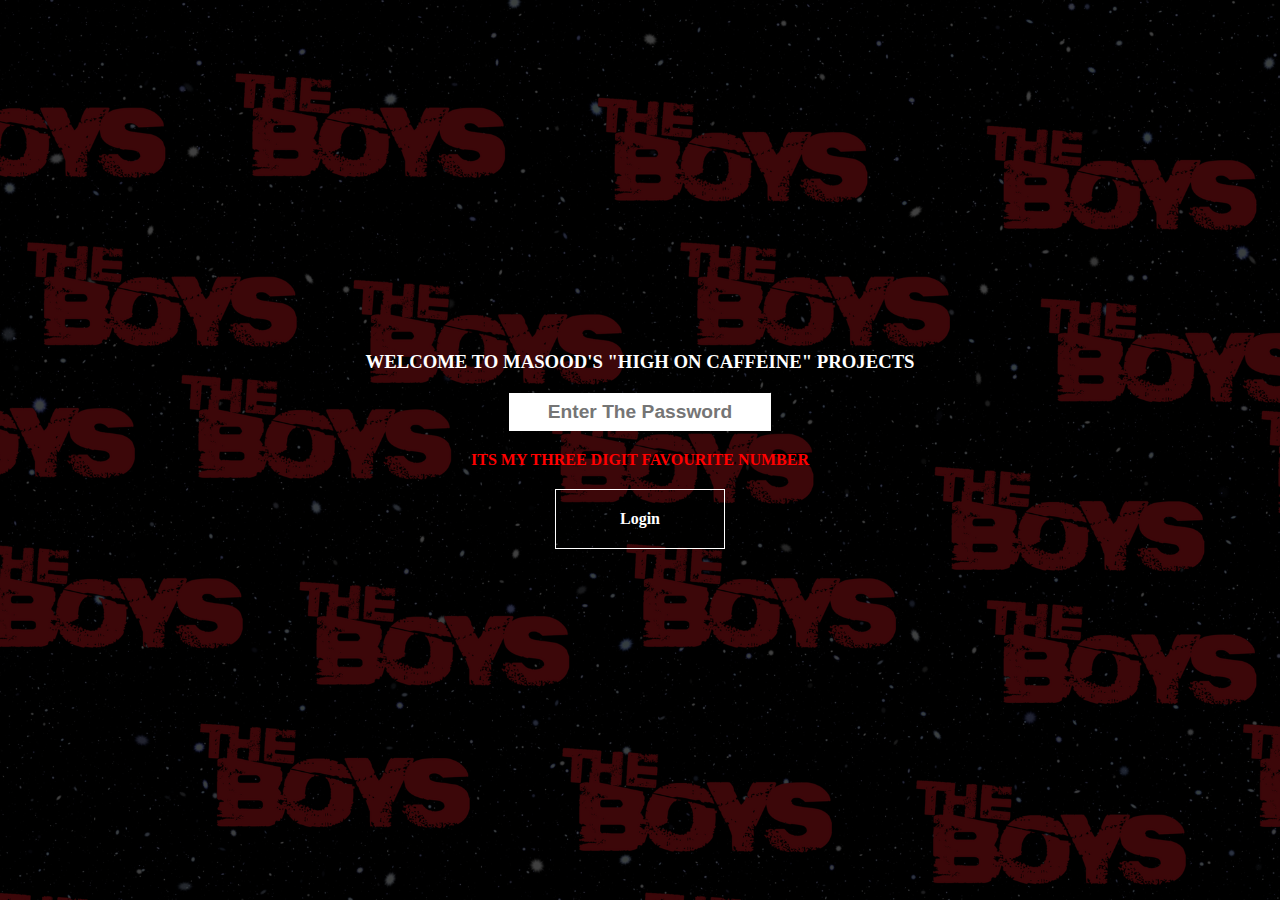
<file: index.html>
<!DOCTYPE html>
<html lang="en">
<head>
    <meta charset="UTF-8">
    <meta name="viewport" content="width=device-width, initial-scale=1.0">
    <link rel="stylesheet" href="style.css">
    <title>For The Boyzzz</title>
</head>
<body>
    <div class="blur">
    <div class="maincontainer">
        <h3 class="heading">WELCOME TO MASOOD'S "HIGH ON CAFFEINE" PROJECTS</h3>
        <input type="text" name="password" id="password" placeholder="Enter The Password">
        <p class="hint">ITS MY THREE DIGIT FAVOURITE NUMBER</p>
        <a class="enter">Login</a>
    </div>
    </div>

    <script src="login.js"></script>
</body>
</html>
</file>
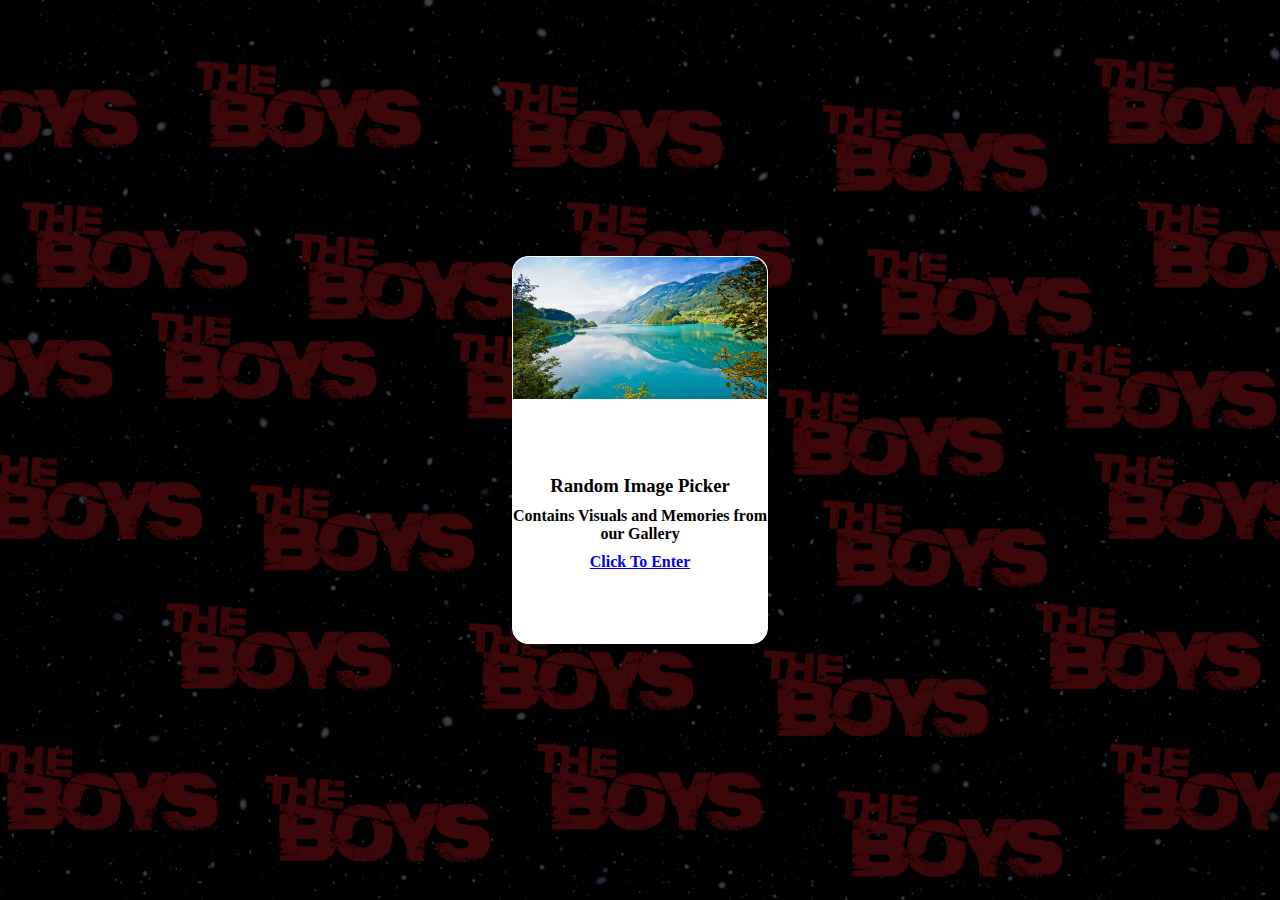
<file: cads.html>
<!DOCTYPE html>
<html lang="en">
<head>
    <meta charset="UTF-8">
    <meta name="viewport" content="width=device-width, initial-scale=1.0">
    <link rel="stylesheet" href="cads-style.css">
    <title>Welcome</title>
</head>
<body>
    <div class="blur">
        <div class="cards">
            <div class="card1">
                <img src="images/nature.jpg" alt="" class="img">
                <div class="textContent">
                <h3>Random Image Picker</h3>
                <p class="byline">Contains Visuals and Memories from our Gallery</p>
                <a href="main.html" target="_blank">Click To Enter</a>
                </div>
            </div>
        </div>
    </div>

    <script src="cads-app.js"></script>
</body>
</html>
</file>
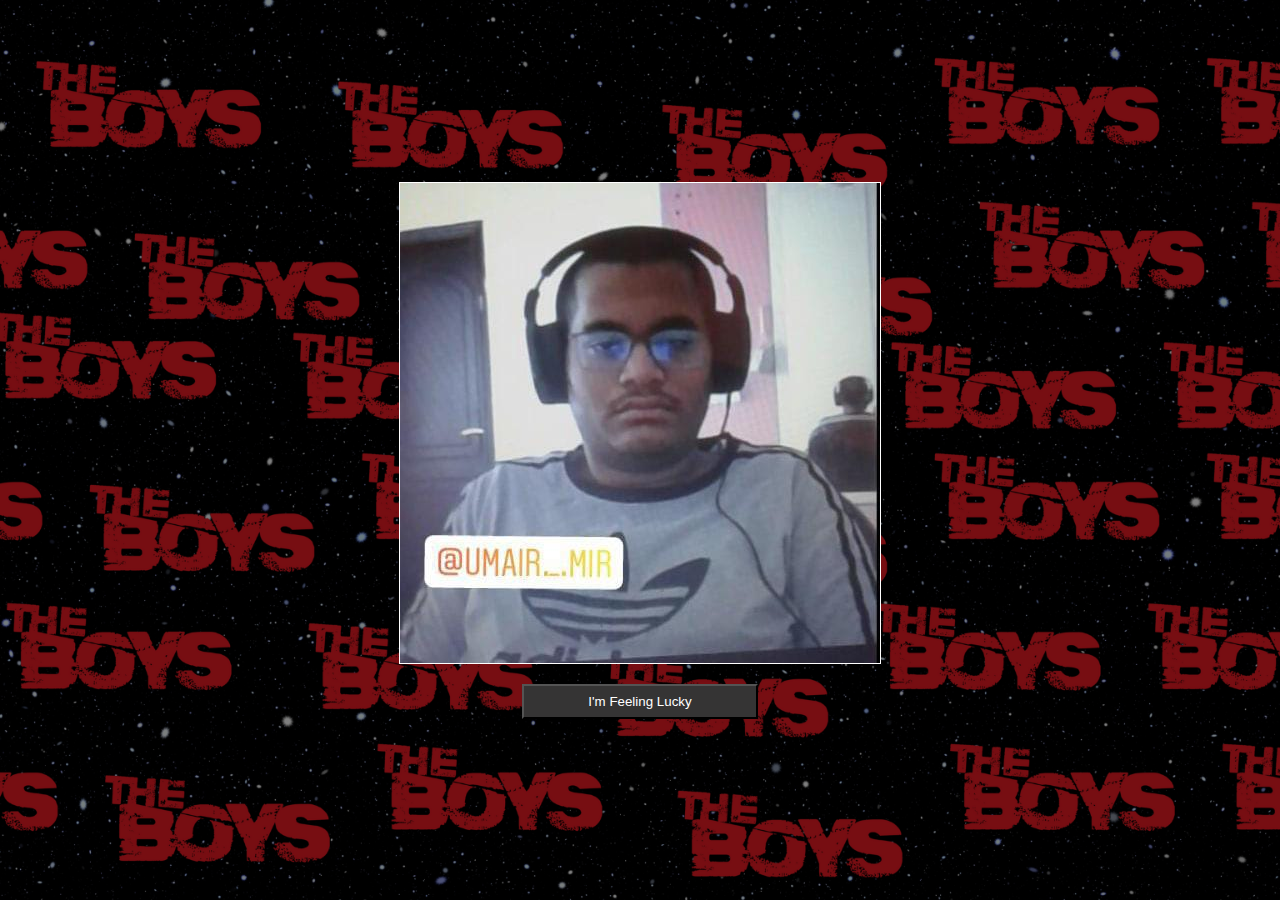
<file: main.html>
<!DOCTYPE html>
<html lang="en">
<head>
    <meta charset="UTF-8">
    <meta name="viewport" content="width=device-width, initial-scale=1.0">
    <link rel="stylesheet" href="main-style.css">
    <title>Random Image</title>
</head>
<body>
    <div class="blur">
        <img src="images/1.jpg" alt="" class="img">
        <button class="random">I'm Feeling Lucky</button>
    </div>

    <script src="main-app.js"></script>
</body>
</html>
</file>
<file: style.css>
*{
    margin: 0;
    padding: 0;
    box-sizing: border-box;
    color: white;
}

body{
    height: 100vh;
    width: 100vw;
    background-image: url(images/bg.png);

    display: flex;
    justify-content: center;
    align-items: center;
}

.maincontainer {
    /* border: 1px solid white; */
    width: 100%;
    padding: 10px;
    text-align: center;

    display: flex;
    flex-direction: column;
    justify-content: center;
    align-items: center;
    gap: 20px;
    
}

#password {
    border: none;
    height: 2em;
    text-align: center;
    font-size: 1.2rem;
    font-weight: bold;
    color: black;
}

.hint {
    color: red;
    font-weight: bold;
}


/* CSS */
.enter {
    padding: 1.25rem 4rem;
    color: white;
    text-decoration: none;
    border: 1px solid white;
    font-weight: bold;
}

.enter:hover{
    background-color: white;
    color: black;
}

.blur {

    width: 100vw;
    height: 100vh;
    background-color: rgba(0, 0, 0, 0.75);
    display: flex;
    flex-direction: column;
    justify-content: center;
    align-items: center;
    gap: 20px;

}
</file>
<file: cads-style.css>
*{
    margin: 0;
    padding: 0;
    box-sizing: border-box;
}

body{
    background-image: url(images/bg.png);
    background-size: cover;
    width: 100vw;
    height: 100vh;
    color: white;
}

.blur {
    width: 100%;
    height: 100%;
    background-color: rgba(0, 0, 0, 0.75);
    display: flex;
    justify-content: center;
    align-items: center;
}

.cards {
    width: 80%;
    min-height: 80%;
    display: flex;
    flex-wrap: wrap;
    justify-content: center;
    align-items: center;
}

.card1 {
    width: 25%;
    border: 1px solid white;
    background-color: white;
    color: black;
    text-align: center;
    font-weight: bold;
    border-radius: 1rem;
}

.textContent{
    height: 15rem;
    display: flex;
    flex-direction: column;
    justify-content: center;
    align-items: center;
    gap: 10px;
}

.img{
    width: 100%;
    border-top-left-radius: 1rem;
    border-top-right-radius: 1rem;
}


@media only screen and (max-width: 768px) {
    .cards div{
        width: 80%;
    }

    .cards div div{
        width: 100%;
    }
}
</file>
<file: main-style.css>
*{
    margin: 0;
    padding: 0;
    box-sizing: border-box;
}

body {
    width: 100vw;
    height: 100vh;
    background-image: url(images/bg.png);
    background-size: cover;
    background-repeat: no-repeat;
    background-position: center;
    color: white;

    display: flex;
    justify-content: center;
    align-items: center;
}

.blur {

    width: 100vw;
    height: 100vh;
    background-color: rgba(0, 0, 0, 0.5);
    display: flex;
    flex-direction: column;
    justify-content: center;
    align-items: center;
    gap: 20px;

}

.img{
    border: 1px solid white;
    max-width: 90%;
    max-height: 70%;
}

.random {
    padding: 0.5rem 4rem;
    background-color: rgb(53, 52, 52);
    color: white;
}
</file>
